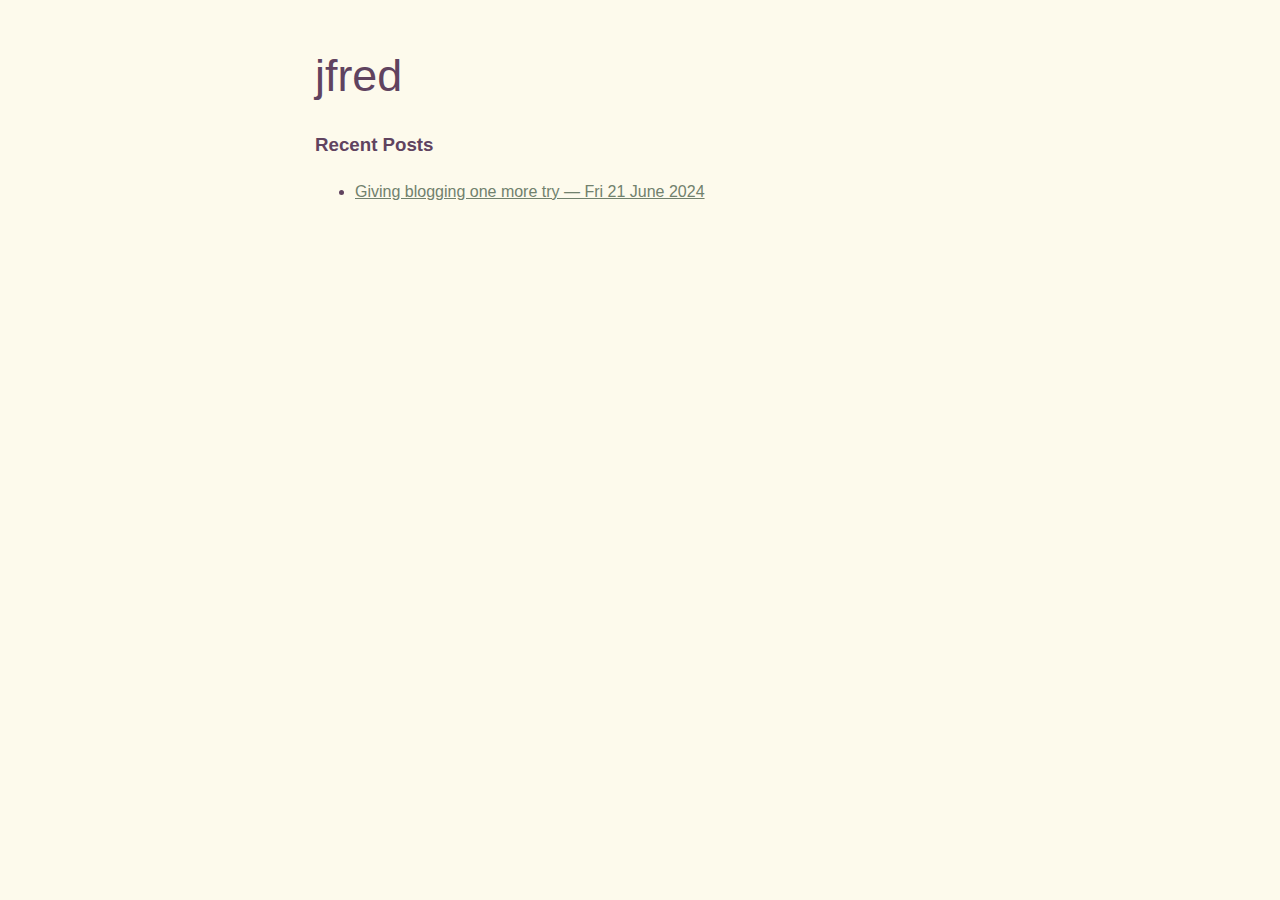
<file: site/index.html>
<!DOCTYPE html><head><meta charset="utf-8" /><title>Recent Posts — Terracrypt Blog</title><link rel="alternate" type="application/atom+xml" title="Atom feed" href="/feed.xml" /><link rel="stylesheet" href="/css/jfred.css" /></head><body><div class="container"><div class="nav"><ul><li><a href="/">jfred</a></li></ul></div><h3>Recent Posts</h3><ul><li><a href="/giving-blogging-one-more-try.html">Giving blogging one more try — Fri 21 June 2024</a></li></ul></div></body>
</file>
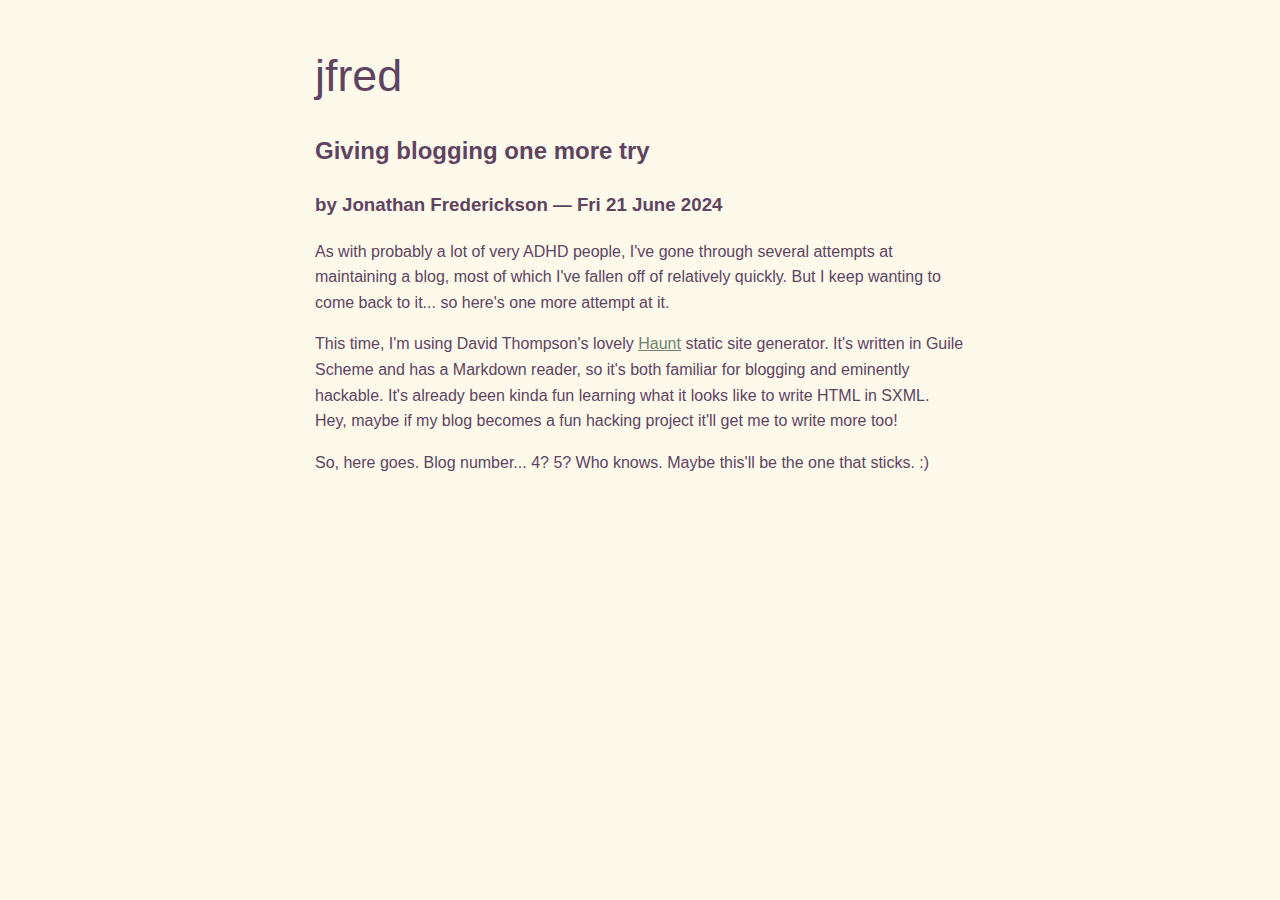
<file: site/giving-blogging-one-more-try.html>
<!DOCTYPE html><head><meta charset="utf-8" /><title>Giving blogging one more try — Terracrypt Blog</title><link rel="alternate" type="application/atom+xml" title="Atom feed" href="/feed.xml" /><link rel="stylesheet" href="/css/jfred.css" /></head><body><div class="container"><div class="nav"><ul><li><a href="/">jfred</a></li></ul></div><h2>Giving blogging one more try</h2><h3>by Jonathan Frederickson — Fri 21 June 2024</h3><div><p>As with probably a lot of very ADHD people, I've gone through several attempts at maintaining a blog, most of which I've fallen off of relatively quickly. But I keep wanting to come back to it... so here's one more attempt at it.</p><p>This time, I'm using David Thompson's lovely <a href="https://dthompson.us/projects/haunt.html">Haunt</a> static site generator. It's written in Guile Scheme and has a Markdown reader, so it's both familiar for blogging and eminently hackable. It's already been kinda fun learning what it looks like to write HTML in SXML. Hey, maybe if my blog becomes a fun hacking project it'll get me to write more too!</p><p>So, here goes. Blog number... 4? 5? Who knows. Maybe this'll be the one that sticks. :)</p></div></div></body>
</file>
<file: css/jfred.css>
body {
    background-color: #fdfaec;
    color: #60435f;
    font-family: -apple-system,BlinkMacSystemFont,Segoe UI,Roboto,Oxygen,Ubuntu,Cantarell,Fira Sans,Droid Sans,Helvetica Neue,sans-serif;
    line-height: 1.6;
    font-size: clamp(1rem, 1.5vh, 2.0rem);
    margin: 40px auto;
    max-width: 650px;
}

h1, h2, h3 {
    color: #60435f;
}

h1 {
    font-size: 5.9vw;
}

code {
    
}

.nav ul {
    list-style-type: none;
    display: inline-block;
    margin: 0;
    padding: 0;
    font-size: clamp(1.8rem, 5.0vw, 2.8rem);
}

a:link {
    color: #71816d;
}

a:visited {
    color: #60435f;
}

.nav a {
    text-decoration: none;
    color: #60435f;
}
</file>
